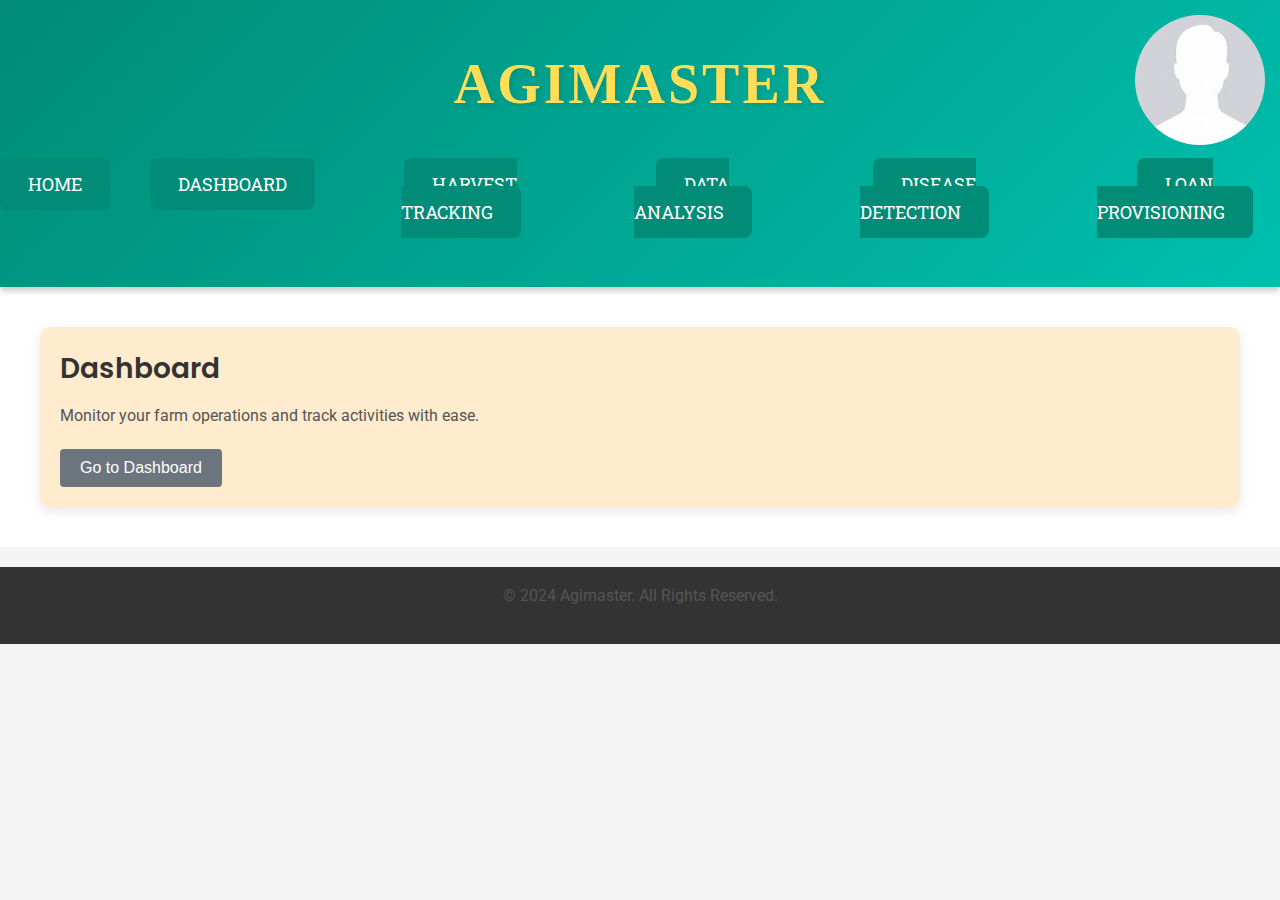
<file: dashboard.html>
<!DOCTYPE html>
<html lang="en">
<head>
  <meta charset="UTF-8">
  <meta name="viewport" content="width=device-width, initial-scale=1.0">
  <title>Agimaster - Dashboard</title>
  <link rel="stylesheet" href="style.css">
</head>
<body>
  <!-- HEADER AND NAVIGATION-->
  <header>
    <div class="logo">Agimaster</div>
    <nav>
      <ul>
        <li><a href="index.html" class="nav-button">Home</a></li>
        <li><a href="dashboard.html" class="nav-button">Dashboard</a></li>
        <li><a href="harvest-tracking.html" class="nav-button">Harvest Tracking</a></li>
        <li><a href="data-analysis.html" class="nav-button">Data Analysis</a></li>
        <li><a href="disease-detection.html" class="nav-button">Disease Detection</a></li>
        <li><a href="loan-provisioning.html" class="nav-button">Loan Provisioning</a></li>
      </ul>
    </nav>
    <a href="profile.html" class="profile-link">
        <img src="image.jpg" alt="Profile" class="profile-img">
      </a>
  </header>

  <main>
    <section id="dashboard" class="feature-section">
      <h2>Dashboard</h2>
      <p>Monitor your farm operations and track activities with ease.</p>
      <button class="feature-button">Go to Dashboard</button>
    </section>
  </main>

  <footer>
    <p>&copy; 2024 Agimaster. All Rights Reserved.</p>
  </footer>
</body>
</html>
</file>
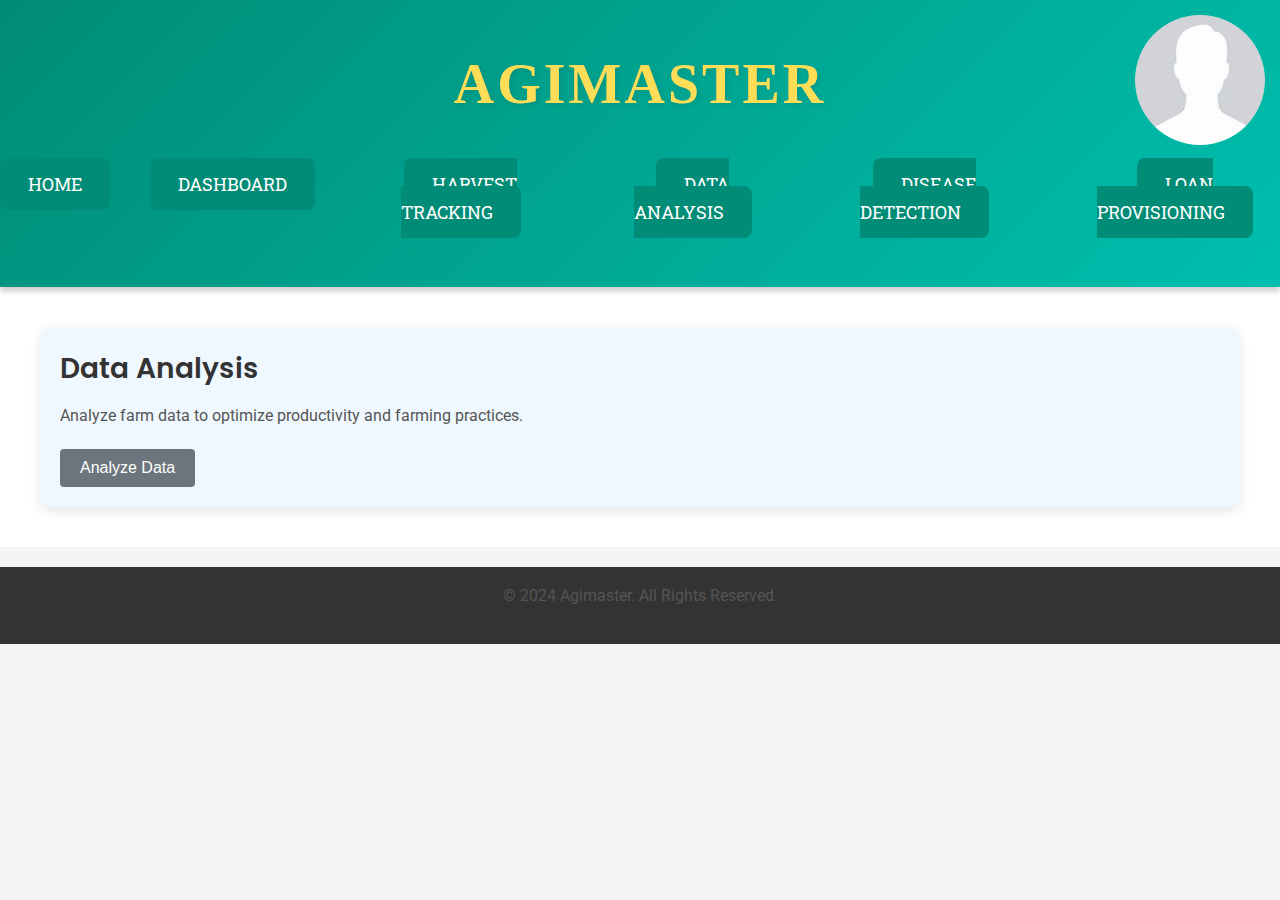
<file: data-analysis.html>
<!DOCTYPE html>
<html lang="en">
<head>
  <meta charset="UTF-8">
  <meta name="viewport" content="width=device-width, initial-scale=1.0">
  <title>Agimaster - Data Analysis</title>
  <link rel="stylesheet" href="style.css">
</head>
<body>
  <!-- HEADER AND NAVIGATION -->
  <header>
    <div class="logo">Agimaster</div>
    <nav>
      <ul>
        <li><a href="index.html" class="nav-button">Home</a></li>
        <li><a href="dashboard.html" class="nav-button">Dashboard</a></li>
        <li><a href="harvest-tracking.html" class="nav-button">Harvest Tracking</a></li>
        <li><a href="data-analysis.html" class="nav-button">Data Analysis</a></li>
        <li><a href="disease-detection.html" class="nav-button">Disease Detection</a></li>
        <li><a href="loan-provisioning.html" class="nav-button">Loan Provisioning</a></li>
      </ul>
    </nav>
    <a href="profile.html" class="profile-link">
        <img src="image.jpg" alt="Profile" class="profile-img">
      </a>
  </header>

  <main>
    <section id="data-analysis" class="feature-section">
      <h2>Data Analysis</h2>
      <p>Analyze farm data to optimize productivity and farming practices.</p>
      <button class="feature-button">Analyze Data</button>
    </section>
  </main>

  <footer>
    <p>&copy; 2024 Agimaster. All Rights Reserved.</p>
  </footer>
</body>
</html>
</file>
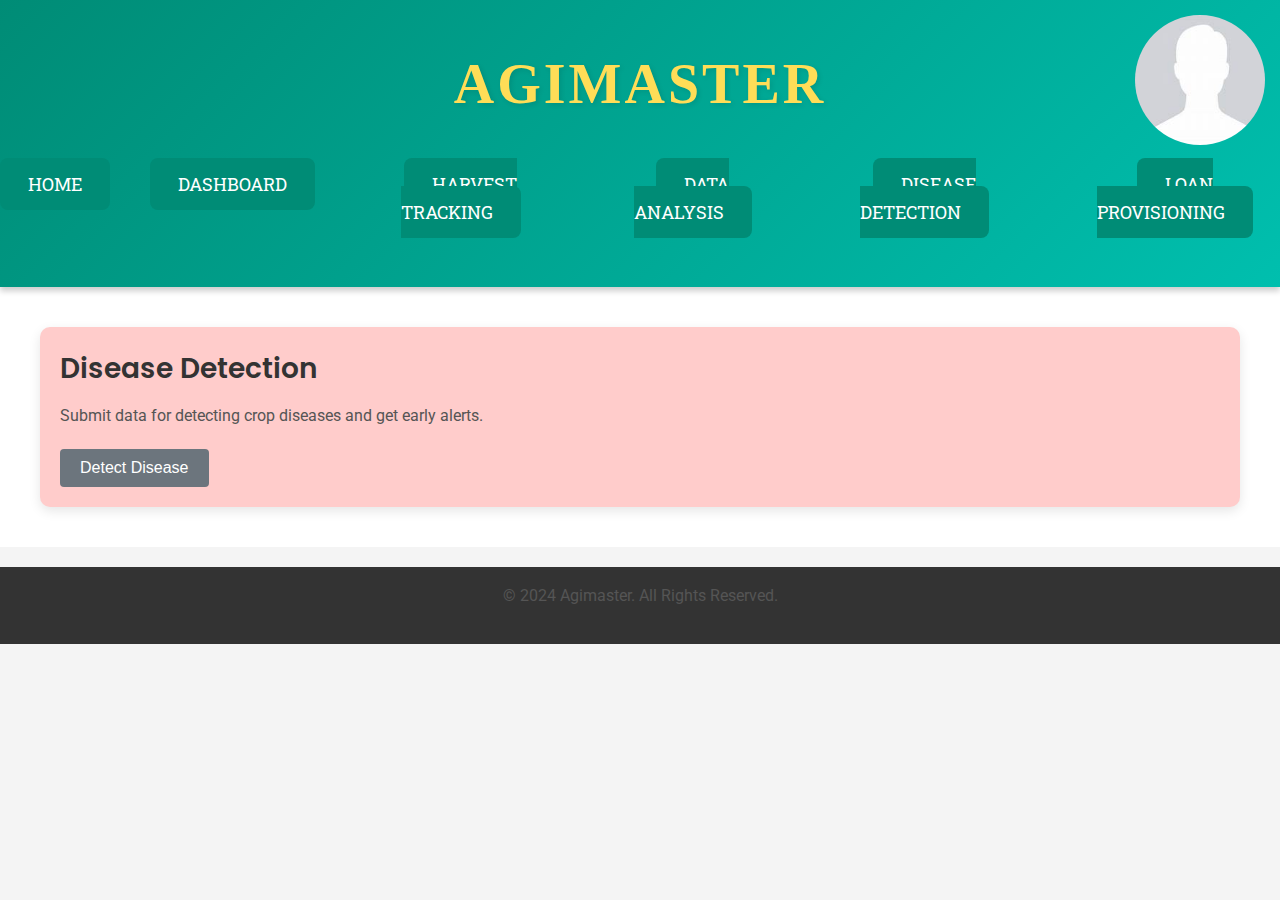
<file: disease-detection.html>
<!DOCTYPE html>
<html lang="en">
<head>
  <meta charset="UTF-8">
  <meta name="viewport" content="width=device-width, initial-scale=1.0">
  <title>Agimaster - Disease Detection</title>
  <link rel="stylesheet" href="style.css">
</head>
<body>
  <!-- HEADER AND NAVIGATION -->
  <header>
    <div class="logo">Agimaster</div>
    <nav>
      <ul>
        
        <li><a href="index.html" class="nav-button">Home</a></li>
        <li><a href="dashboard.html" class="nav-button">Dashboard</a></li>
        <li><a href="harvest-tracking.html" class="nav-button">Harvest Tracking</a></li>
        <li><a href="data-analysis.html" class="nav-button">Data Analysis</a></li>
        <li><a href="disease-detection.html" class="nav-button">Disease Detection</a></li>
        <li><a href="loan-provisioning.html" class="nav-button">Loan Provisioning</a></li>
      </ul>
    </nav>
    <a href="profile.html" class="profile-link">
        <img src="image.jpg" alt="Profile" class="profile-img">
      </a>
  </header>

  <main>
    <section id="disease-detection" class="feature-section">
      <h2>Disease Detection</h2>
      <p>Submit data for detecting crop diseases and get early alerts.</p>
      <button class="feature-button">Detect Disease</button>
    </section>
  </main>

  <footer>
    <p>&copy; 2024 Agimaster. All Rights Reserved.</p>
  </footer>
</body>
</html>
</file>
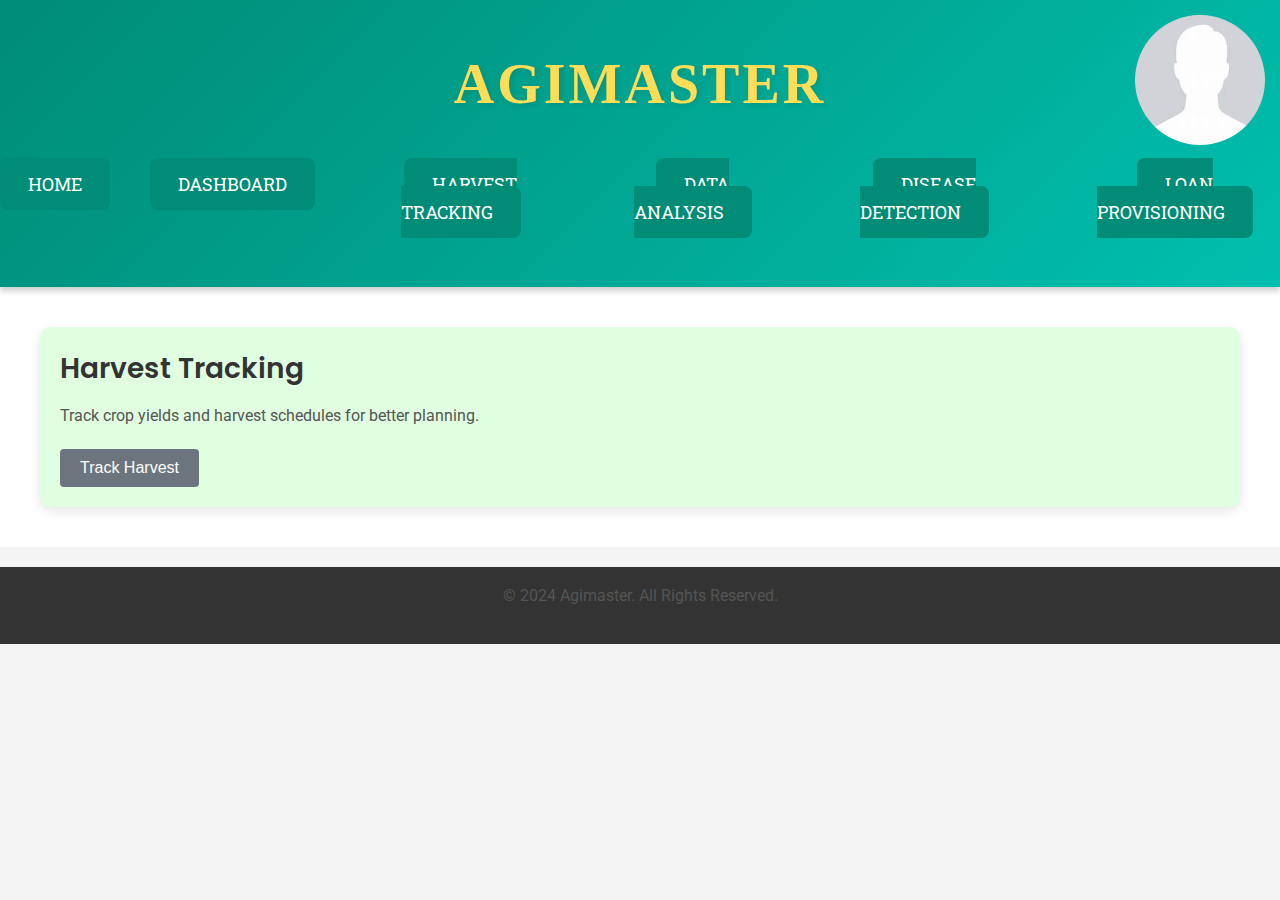
<file: harvest-tracking.html>
<!DOCTYPE html>
<html lang="en">
<head>
  <meta charset="UTF-8">
  <meta name="viewport" content="width=device-width, initial-scale=1.0">
  <title>Agimaster - Harvest Tracking</title>
  <link rel="stylesheet" href="style.css">
</head>
<body>
  <!-- HHEADER AND NAVIGATION -->
  <header>
    <div class="logo">Agimaster</div>
    <nav>
      <ul>
        <li><a href="index.html" class="nav-button">Home</a></li>
        <li><a href="dashboard.html" class="nav-button">Dashboard</a></li>
        <li><a href="harvest-tracking.html" class="nav-button">Harvest Tracking</a></li>
        <li><a href="data-analysis.html" class="nav-button">Data Analysis</a></li>
        <li><a href="disease-detection.html" class="nav-button">Disease Detection</a></li>
        <li><a href="loan-provisioning.html" class="nav-button">Loan Provisioning</a></li>
      </ul>
    </nav>
    <a href="profile.html" class="profile-link">
      <img src="image.jpg" alt="Profile" class="profile-img">
    </a>
  </header>

  <main>
    <section id="harvest-tracking" class="feature-section">
      <h2>Harvest Tracking</h2>
      <p>Track crop yields and harvest schedules for better planning.</p>
      <button class="feature-button">Track Harvest</button>
    </section>
  </main>

  <footer>
    <p>&copy; 2024 Agimaster. All Rights Reserved.</p>
  </footer>
</body>
</html>
</file>
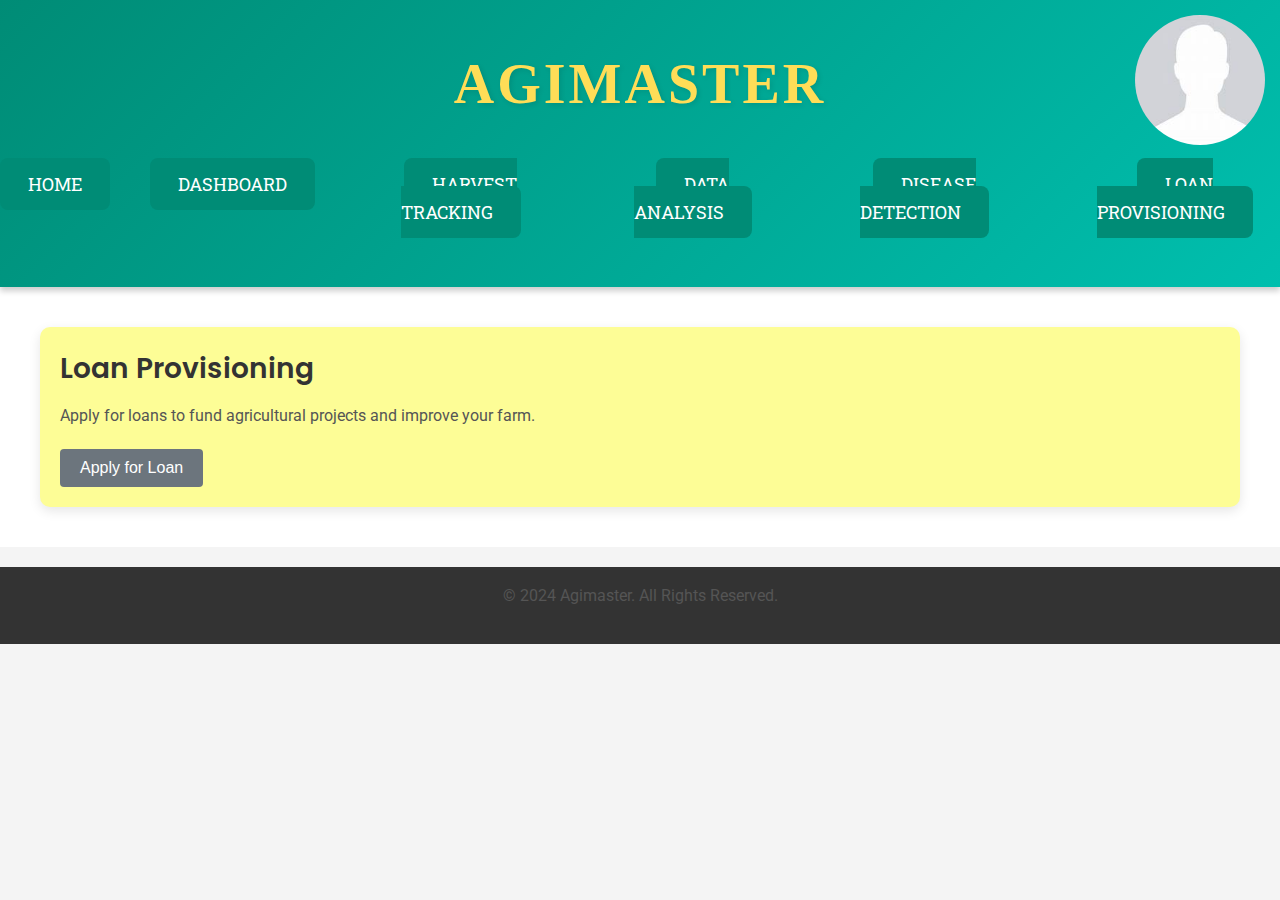
<file: loan-provisioning.html>
<!DOCTYPE html>
<html lang="en">
<head>
  <meta charset="UTF-8">
  <meta name="viewport" content="width=device-width, initial-scale=1.0">
  <title>Agimaster - Loan Provisioning</title>
  <link rel="stylesheet" href="style.css">
</head>
<body>
  <!-- HEADER AND NAVIGATION -->
  <header>
    <div class="logo">Agimaster</div>
    <nav>
      <ul>
        <li><a href="index.html" class="nav-button">Home</a></li>
        <li><a href="dashboard.html" class="nav-button">Dashboard</a></li>
        <li><a href="harvest-tracking.html" class="nav-button">Harvest Tracking</a></li>
        <li><a href="data-analysis.html" class="nav-button">Data Analysis</a></li>
        <li><a href="disease-detection.html" class="nav-button">Disease Detection</a></li>
        <li><a href="loan-provisioning.html" class="nav-button">Loan Provisioning</a></li>
      </ul>
    </nav>
    <a href="profile.html" class="profile-link">
        <img src="image.jpg" alt="Profile" class="profile-img">
      </a>
  </header>

  <main>
    <section id="loan-provisioning" class="feature-section">
      <h2>Loan Provisioning</h2>
      <p>Apply for loans to fund agricultural projects and improve your farm.</p>
      <button class="feature-button">Apply for Loan</button>
    </section>
  </main>

  <footer>
    <p>&copy; 2024 Agimaster. All Rights Reserved.</p>
  </footer>
</body>
</html>
</file>
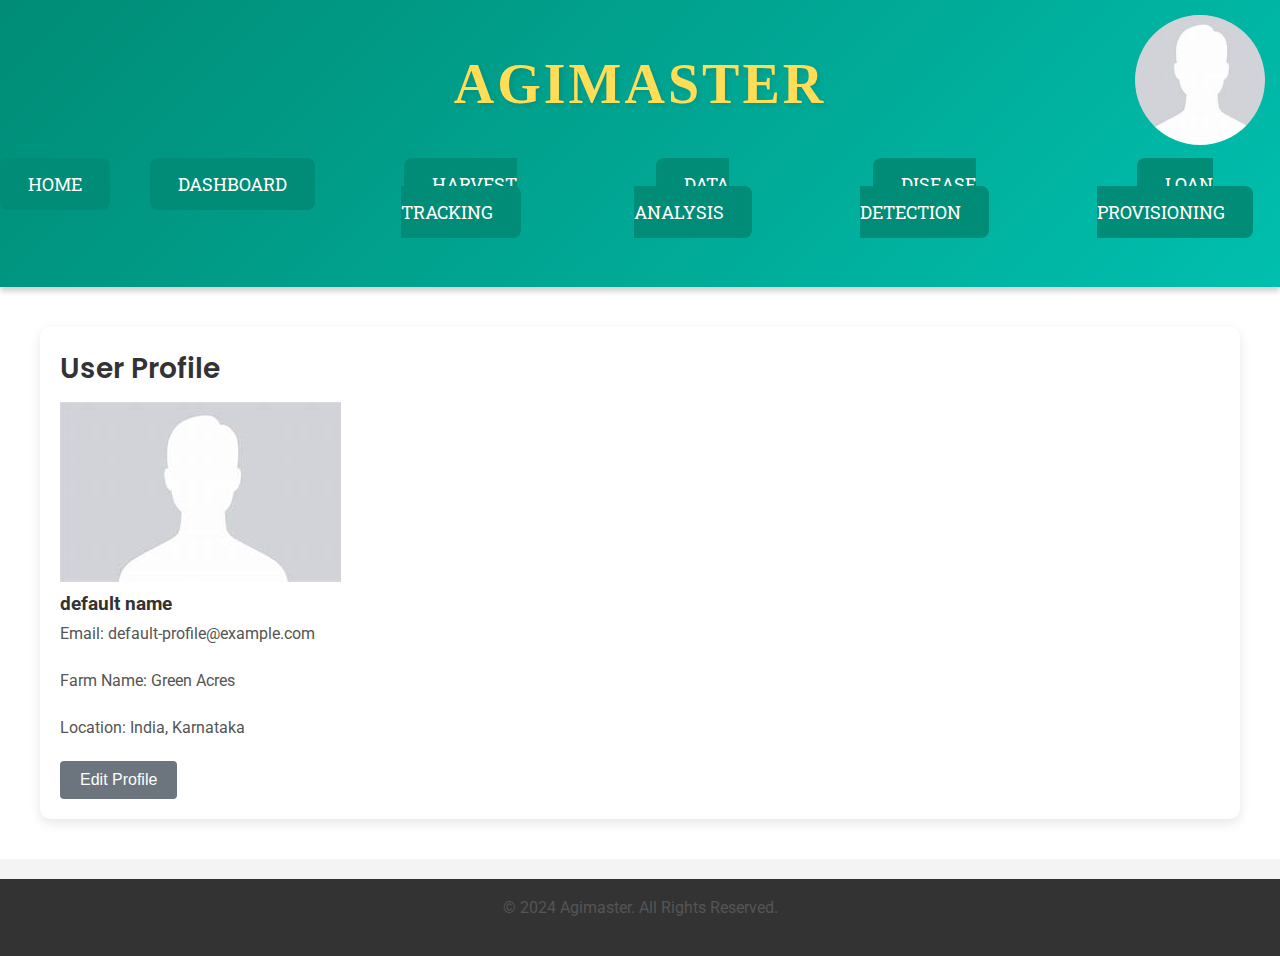
<file: profile.html>
<!DOCTYPE html>
<html lang="en">
<head>
  <meta charset="UTF-8">
  <meta name="viewport" content="width=device-width, initial-scale=1.0">
  <title>Agimaster - User Profile</title>
  <link rel="stylesheet" href="style.css">
</head>
<body>
  <!-- HEADER AND NAVIGATION -->
  <header>
    <div class="logo">Agimaster</div>
    <nav>
      <ul>
        <li><a href="index.html" class="nav-button">Home</a></li>
        <li><a href="dashboard.html" class="nav-button">Dashboard</a></li>
        <li><a href="harvest-tracking.html" class="nav-button">Harvest Tracking</a></li>
        <li><a href="data-analysis.html" class="nav-button">Data Analysis</a></li>
        <li><a href="disease-detection.html" class="nav-button">Disease Detection</a></li>
        <li><a href="loan-provisioning.html" class="nav-button">Loan Provisioning</a></li>
        <!-- <li><a href="profile.html" class="nav-button">Profile</a></li> -->
      </ul>
    </nav>
    <a href="profile.html" class="profile-link">
        <img src="image.jpg" alt="Profile" class="profile-img">
      </a>
  </header>

  <main>
    <section id="profile-section" class="feature-section">
      <h2>User Profile</h2>
      <div class="profile-container">
        <div class="profile-img">
          <img src="image.jpg" alt="Profile Picture">
        </div>
        <div class="profile-info">
          <h3>default name</h3>
          <p>Email: default-profile@example.com</p>
          <p>Farm Name: Green Acres</p>
          <p>Location: India, Karnataka</p>
          <button class="feature-button">Edit Profile</button>
        </div>
      </div>
    </section>
  </main>

  <footer>
    <p>&copy; 2024 Agimaster. All Rights Reserved.</p>
  </footer>
</body>
</html>
</file>
<file: style.css>
/* Importing Fonts from Google Fonts */
@import url('https://fonts.googleapis.com/css2?family=Poppins:wght@400;600&family=Roboto:wght@300;400;700&family=Roboto+Slab:wght@300;400;700&display=swap');

/* Reset margin and padding for all elements */
* {
  margin: 0;
  padding: 0;
  box-sizing: border-box;
}

/* Body Styling */
body {
  font-family: 'Roboto', sans-serif; /* Clean, easy-to-read font for the body */
  background-color: #f4f4f4; /* Soft light background color */
  color: #333;
  line-height: 1.6;
}

/* Header Styling */
header {
  background: linear-gradient(135deg, #008C76, #00bfae); /* Gradient background */
  color: white;
  padding: 40px 0;
  text-align: center;
  box-shadow: 0 4px 6px rgba(0, 0, 0, 0.2); /* Added subtle shadow */
}

/* Logo Styling (Special Look for Agimaster) */
header .logo {
  font-family: 'Cinzel', serif; /* Elegant, classy serif font */
  font-size: 56px; /* Large but not overwhelming */
  font-weight: 700; /* Bold, without being too heavy */
  color: #ffdd57; /* Warm golden color */
  letter-spacing: 3px; /* Slight letter spacing for a more open look */
  text-transform: uppercase; /* Adds sophistication */
  margin-bottom: 20px;
  position: relative;
  display: inline-block;
  text-shadow: 2px 2px 5px rgba(0, 0, 0, 0.1); /* Subtle text shadow for elegance */
  transition: color 0.3s ease, transform 0.3s ease; /* Smooth transition for hover effect */
}

/* Hover Effect for Logo */
header .logo:hover {
  color: #00bfae; /* Lighter teal color on hover */
  transform: translateY(-5px); /* Subtle lift effect */
  text-shadow: 2px 2px 5px rgba(0, 0, 0, 0.2); /* Slightly darker shadow */
}

/* Horizontal Navigation Styling */
nav ul {
  list-style-type: none;
  display: flex;
  justify-content: center;
  gap: 40px; /* Increased gap for better spacing */
  padding: 0;
  margin: 20px 0;
}

nav ul li a {
  font-family: 'Roboto Slab', serif; /* Strong, bold typeface for buttons */
  text-decoration: none;
  color: white;
  font-size: 18px;
  padding: 14px 28px; /* Spacious buttons */
  background-color: #008C76; /* Base color for buttons */
  border-radius: 8px;
  transition: all 0.3s ease; /* Smooth hover effect */
  text-transform: uppercase; /* Makes the button text more dynamic */
}

nav ul li a:hover {
  background-color: #00bfae; /* Light teal on hover */
  transform: translateY(-5px); /* Subtle lift effect */
  box-shadow: 0 6px 15px rgba(0, 0, 0, 0.15); /* Added shadow for a floating effect */
}

/* Main Content Section Styling */
main {
  padding: 20px 40px; /* Padding for main content */
  background-color: #ffffff;
}

/* Feature Section Styling */
.feature-section {
  margin: 20px 0;
  padding: 20px;
  border-radius: 10px;
  background-color: #fff;
  box-shadow: 0 4px 12px rgba(0, 0, 0, 0.1);
  transition: transform 0.3s ease, box-shadow 0.3s ease;
}

.feature-section:hover {
  transform: translateY(-5px); /* Subtle section hover animation */
  box-shadow: 0 6px 20px rgba(0, 0, 0, 0.2); /* Enhanced shadow on hover */
}

/* Section Background Colors */
#dashboard {
  background-color: #ffebcd; /* Soft, creamy color */
}

#harvest-tracking {
  background-color: #e0ffe0; /* Light green */
}

#data-analysis {
  background-color: #f0f8ff; /* Soft blue */
}

#disease-detection {
  background-color: #ffcccb; /* Light red */
}

#loan-provisioning {
  background-color: #fdfd96; /* Light yellow */
}

/* Heading Styling */
h2 {
  font-family: 'Poppins', sans-serif;
  font-size: 28px;
  color: #333;
  margin-bottom: 10px;
  font-weight: 600; /* Bold headings */
}

/* Paragraph Styling */
p {
  font-family: 'Roboto', sans-serif; /* Clean text font */
  font-size: 16px;
  color: #555;
  line-height: 1.7;
  margin-bottom: 20px;
}

/* Footer Styling */
footer {
  background-color: #333;
  color: white;
  text-align: center;
  padding: 15px 0;
  margin-top: 20px;
  font-family: 'Roboto Slab', serif;
}

/* Crops Carousel Styling */
#crops-carousel {
  margin: 40px 0; /* Adds space above and below the carousel */
}

.crops-container {
  display: flex;
  overflow-x: auto; /* Allow horizontal scrolling */
  scroll-snap-type: x mandatory; /* Snaps to each image */
  gap: 20px; /* Adds space between images */
}

.crop-image {
  width: 300px; /* Set the width of the images */
  height: auto; /* Maintains aspect ratio */
  object-fit: cover; /* Ensures images are well-cropped */
  border-radius: 10px; /* Rounded corners for images */
  transition: transform 0.3s ease, box-shadow 0.3s ease; /* Smooth hover effect */
}

/* Hover effect for crop images */
.crop-image:hover {
  transform: scale(1.1); /* Slight zoom effect */
  box-shadow: 0 4px 15px rgba(0, 0, 0, 0.2); /* Shadow effect on hover */
}

/* Button Styling (For Buttons in Content Sections) */
.button {
  font-family: 'Roboto Slab', serif; /* Strong, bold typeface */
  font-size: 18px;
  padding: 12px 28px; /* Spacious buttons */
  color: white;
  background-color: #008C76; /* Base color for buttons */
  border-radius: 8px;
  text-decoration: none;
  text-align: center;
  display: inline-block;
  transition: all 0.3s ease; /* Smooth hover effect */
  margin-top: 10px;
  text-transform: uppercase; /* Makes the button text more dynamic */
}

.button:hover {
  background-color: #00bfae; /* Light teal on hover */
  transform: translateY(-5px); /* Subtle lift effect */
  box-shadow: 0 6px 15px rgba(0, 0, 0, 0.15); /* Added shadow for floating effect */
}

/* Button Variations */
.button-primary {
  background-color: #ffdd57; /* Golden color for primary buttons */
}

.button-primary:hover {
  background-color: #ffbf00; /* Slightly darker yellow for hover effect */
}

.button-secondary {
  background-color: #00bfae; /* Teal color for secondary buttons */
}

.button-secondary:hover {
  background-color: #008C76; /* Darker teal on hover */
}

/* Cool Grey Button */
.feature-button {
    background-color: #6c757d; /* Grey background */
    color: white; /* White text */
    border: none; /* No border */
    padding: 10px 20px; /* Balanced padding */
    font-size: 16px; /* Standard font size */
    cursor: pointer; /* Pointer cursor */
    border-radius: 4px; /* Rounded corners */
    transition: background-color 0.2s ease; /* Smooth transition */
  }
  
  /* Hover effect */
  .feature-button:hover {
    background-color: #5a6368; /* Darker grey on hover */
  }
  
  /* Focus effect */
  .feature-button:focus {
    outline: none; /* Remove default outline */
  }

/* Position profile picture in the top-right corner */
header {
    position: relative; /* Ensures that the profile link is positioned relative to the header */
}

.profile-link {
    position: absolute;
    top: 15px; /* Adjust the top position */
    right: 15px; /* Adjust the right position */
    display: inline-block;
    width: 130px; /* Set the size of the profile picture */
    height: 130px;
}

.profile-img {
    width: 100%; /* Makes the image fit within the container */
    height: 100%;
    border-radius: 50%; /* Makes the image round */
    object-fit: cover; /* Ensures the image doesn't stretch */
  }
  
  .profile-link:hover .profile-img {
    opacity: 0.8; /* Optional: Slightly fade the image on hover for effect */
  }
</file>
